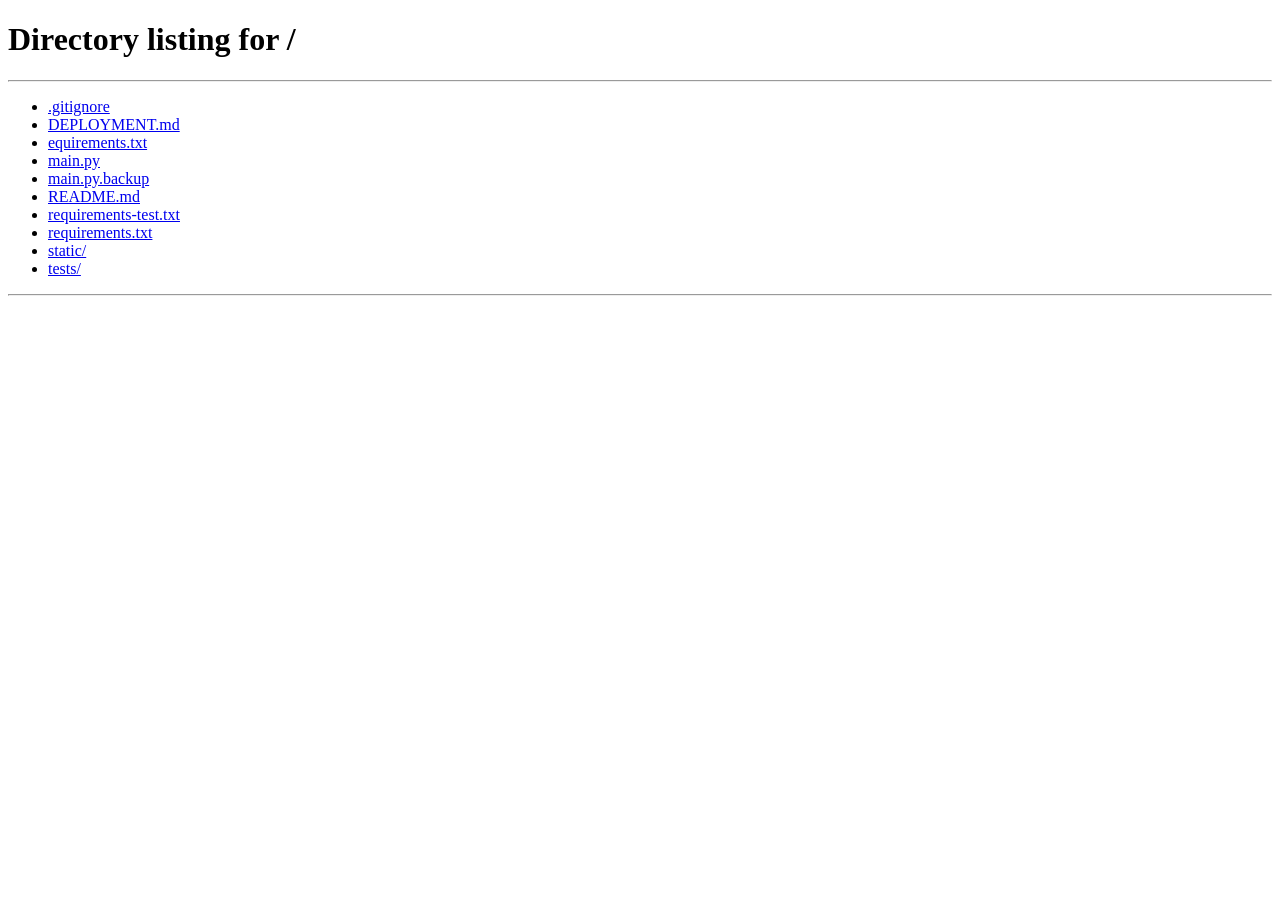
<file: static/admin.html>
<!doctype html>
<html lang="en">
<head>
    <meta charset="utf-8">
    <meta name="viewport" content="width=device-width, initial-scale=1">
    <meta http-equiv="refresh" content="0; url=/#monitor">
    <title>Security monitor | Sentinel</title>
    <link rel="stylesheet" href="/static/styles.css">
</head>
<body>
    <main class="monitor-placeholder">
        <span class="lock-mark" aria-hidden="true">A</span>
        <h1>Security monitor moved</h1>
        <p>The security monitor now lives in the Sentinel workspace.</p>
        <a class="button button-primary" href="/#monitor">Open security monitor</a>
    </main>
</body>
</html>
</file>
<file: static/styles.css>
:root {
    color-scheme: light;
    --ink: #1a2825;
    --muted: #65736f;
    --line: #dce4df;
    --paper: #ffffff;
    --canvas: #f1f5f2;
    --forest: #173e36;
    --forest-light: #24564a;
    --lime: #c9ec70;
    --coral: #d86555;
    --blue: #4e85bb;
    --orange: #d6913e;
    --sans: "Aptos", "Segoe UI Variable", "Segoe UI", sans-serif;
    --mono: "IBM Plex Mono", "SFMono-Regular", Consolas, monospace;
    font-family: var(--sans);
    color: var(--ink);
    background: var(--canvas);
    font-synthesis: none;
    text-rendering: optimizeLegibility;
}

* { box-sizing: border-box; }
html { min-width: 320px; scroll-behavior: smooth; }
body { margin: 0; min-width: 320px; min-height: 100vh; background: var(--canvas); }
button, input, select { font: inherit; }
button, a, input, select { -webkit-tap-highlight-color: transparent; }
button { cursor: pointer; }
a { color: inherit; }
[hidden] { display: none !important; }
.skip-link { position: fixed; z-index: 20; top: 8px; left: 8px; padding: 12px 16px; transform: translateY(-150%); color: white; background: var(--forest); border-radius: 4px; }
.skip-link:focus { transform: translateY(0); }
.sr-only { position: absolute; width: 1px; height: 1px; padding: 0; margin: -1px; overflow: hidden; clip: rect(0, 0, 0, 0); white-space: nowrap; border: 0; }
.app-layout { min-height: 100vh; }
.sidebar { position: fixed; z-index: 8; inset: 0 auto 0 0; display: flex; width: 252px; flex-direction: column; padding: 30px 20px 22px; color: #f5f8f4; background: var(--forest); }
.brand { display: flex; align-items: center; gap: 11px; width: fit-content; color: #f7fbf7; font-size: 20px; font-weight: 700; text-decoration: none; }
.brand-mark { display: grid; width: 36px; height: 36px; place-items: center; color: var(--forest); background: var(--lime); border-radius: 8px 8px 8px 2px; font-family: var(--mono); font-size: 20px; font-weight: 600; }
.brand-subtitle { display: block; margin-top: 3px; color: #a8c0b4; font-family: var(--mono); font-size: 9px; font-weight: 400; letter-spacing: 1px; }
.nav-label { margin: 55px 0 12px 10px; color: #95afa4; font-family: var(--mono); font-size: 10px; }
.primary-nav { display: grid; gap: 6px; }
.nav-item { display: flex; min-height: 48px; align-items: center; gap: 12px; padding: 0 10px; color: #c4d4cc; background: transparent; border: 1px solid transparent; border-radius: 5px; text-align: left; transition: color .18s ease, background .18s ease, border-color .18s ease; }
.nav-item:hover { color: white; background: #214b41; }
.nav-item.is-active { color: white; background: #24564a; border-color: #386b5e; }
.nav-index { color: var(--lime); font-family: var(--mono); font-size: 11px; }
.sidebar-bottom { display: flex; align-items: center; gap: 10px; margin-top: auto; padding: 14px 9px; border-top: 1px solid #376157; }
.sidebar-bottom strong, .sidebar-bottom span:not(.status-pulse) { display: block; }
.sidebar-bottom strong { font-size: 12px; font-weight: 600; }
.sidebar-bottom div > span { margin-top: 4px; color: #aac0b6; font-size: 11px; }
.status-pulse { display: inline-block; width: 8px; height: 8px; flex: 0 0 auto; background: #84dca3; border-radius: 50%; box-shadow: 0 0 0 3px rgb(132 220 163 / 15%); }
.sidebar-link { display: flex; justify-content: space-between; padding: 12px 9px 4px; color: #b8ccc3; font-size: 11px; text-decoration: none; }
.sidebar-link:hover { color: white; }
.main-content { width: min(100% - 252px, 1600px); min-height: 100vh; margin-left: 252px; padding: 0 42px 28px; }
.topline { display: flex; min-height: 66px; align-items: center; justify-content: space-between; border-bottom: 1px solid var(--line); }
.breadcrumb { color: #78847f; font-family: var(--mono); font-size: 10px; letter-spacing: .4px; }
.breadcrumb span { margin: 0 8px; color: #a7b2ad; }
.breadcrumb span:last-child { margin: 0; color: var(--forest); }
.topline-status { display: flex; align-items: center; gap: 9px; color: var(--muted); font-size: 11px; }
.topline-status strong { color: var(--forest); font-weight: 600; }
.topline-status strong.is-degraded { color: #ff8a72; }
.page-heading { display: flex; min-height: 176px; align-items: center; justify-content: space-between; gap: 20px; padding: 27px 0 24px; }
.eyebrow, .step-label { margin: 0 0 8px; color: #668178; font-family: var(--mono); font-size: 10px; letter-spacing: .55px; }
h1, h2, p { margin-top: 0; }
h1 { margin-bottom: 8px; font-size: clamp(28px, 3vw, 36px); font-weight: 600; letter-spacing: 0; line-height: 1.15; }
.heading-copy { max-width: 590px; margin: 0; color: var(--muted); font-size: 14px; line-height: 1.6; }
.classification { display: inline-flex; align-items: center; gap: 8px; padding: 9px 11px; color: var(--forest); background: #e4eedf; border: 1px solid #d6e4cd; border-radius: 4px; font-family: var(--mono); font-size: 10px; white-space: nowrap; }
.classification-dot { width: 7px; height: 7px; background: #74a958; border-radius: 50%; }
.access-strip { display: grid; grid-template-columns: 42px minmax(180px, 1fr) minmax(220px, 420px); align-items: center; gap: 15px; padding: 17px 19px; background: #e5eee8; border: 1px solid #d5e1da; border-radius: 6px; }
.access-icon, .surface-icon { display: grid; width: 38px; height: 38px; place-items: center; color: white; background: var(--forest-light); border-radius: 5px; font-family: var(--mono); font-size: 16px; font-weight: 600; }
.access-copy h2 { margin: 0 0 3px; font-size: 13px; font-weight: 600; }
.access-copy p { margin: 0; color: var(--muted); font-size: 11px; line-height: 1.5; }
.access-control { position: relative; display: flex; min-width: 0; }
.access-control input { width: 100%; min-width: 0; min-height: 42px; padding: 0 64px 0 12px; color: var(--ink); background: white; border: 1px solid #c9d6ce; border-radius: 4px; font-family: var(--mono); font-size: 12px; }
.access-control input::placeholder { color: #8d9993; font-family: var(--sans); }
.reveal-button { position: absolute; top: 3px; right: 3px; min-width: 48px !important; min-height: 36px !important; color: var(--muted) !important; font-family: var(--mono); font-size: 10px !important; }
.operation-grid { display: grid; grid-template-columns: repeat(2, minmax(0, 1fr)); gap: 17px; margin-top: 18px; }
.surface { min-width: 0; background: var(--paper); border: 1px solid var(--line); border-radius: 6px; box-shadow: 0 2px 7px rgb(25 50 38 / 3%); }
.operation-surface { padding: 23px; animation: rise-in .35s ease both; }
.surface-heading { display: flex; min-width: 0; align-items: center; justify-content: space-between; gap: 15px; }
.surface-heading h2 { margin: 0; font-size: 17px; font-weight: 600; line-height: 1.3; }
.surface-icon { width: 34px; height: 34px; flex: 0 0 auto; color: #315f4f; background: #edf4e8; font-size: 19px; }
.threat-icon { color: #a64a3d; background: #f8ece8; }
.warning-step { color: #a86048; }
.surface-copy { min-height: 42px; margin: 12px 0 19px; color: var(--muted); font-size: 12px; line-height: 1.6; }
.form-stack { display: grid; gap: 9px; }
.form-stack label { display: flex; align-items: center; justify-content: space-between; margin-top: 4px; color: #35443f; font-size: 12px; font-weight: 600; }
.field-note { color: #829089; font-size: 10px; font-weight: 400; }
.form-stack input { width: 100%; min-height: 44px; padding: 0 12px; color: var(--ink); background: #fbfcfb; border: 1px solid #d6dfd9; border-radius: 4px; outline: none; font-size: 13px; transition: border-color .16s ease, box-shadow .16s ease, background .16s ease; }
.form-stack input:focus, .access-control input:focus, select:focus { background: white; border-color: #438c72; box-shadow: 0 0 0 3px rgb(67 140 114 / 15%); outline: none; }
.form-stack input::placeholder { color: #a0aaa5; }
.button { display: inline-flex; min-height: 44px; align-items: center; justify-content: center; gap: 10px; padding: 0 15px; border: 1px solid transparent; border-radius: 4px; font-size: 12px; font-weight: 600; transition: transform .16s ease, background .16s ease, border-color .16s ease; }
.button:hover:not(:disabled) { transform: translateY(-1px); }
.button:focus-visible, .nav-item:focus-visible, .icon-button:focus-visible, a:focus-visible { outline: 3px solid #e5a643; outline-offset: 2px; }
.button:disabled { cursor: wait; opacity: .65; }
.button-primary { justify-content: space-between; margin-top: 7px; color: white; background: var(--forest); }
.button-primary:hover:not(:disabled) { background: #26574a; }
.button-dark { justify-content: space-between; margin-top: 5px; color: white; background: #283d38; }
.button-dark:hover:not(:disabled) { background: #39534b; }
.test-hint { display: flex; align-items: flex-start; gap: 8px; margin: 4px 0 2px; color: #77837d; font-size: 10px; line-height: 1.5; }
.hint-mark { display: grid; width: 15px; height: 15px; flex: 0 0 auto; place-items: center; color: #667871; border: 1px solid #bdcbc2; border-radius: 50%; font-family: var(--mono); font-size: 9px; }
.result-box { margin: 15px 0 0; padding: 12px; overflow: auto; color: #eaf1ec; background: #21342f; border-left: 3px solid #9abf77; border-radius: 3px; font-family: var(--mono); font-size: 11px; line-height: 1.6; white-space: pre-wrap; overflow-wrap: anywhere; }
.result-box.is-error { border-left-color: var(--coral); }
.page-footer { display: flex; align-items: center; justify-content: space-between; gap: 15px; padding: 20px 2px; color: #78857e; font-size: 10px; }
.page-footer a { color: var(--forest); font-weight: 600; text-decoration: none; }
.page-footer a:hover { text-decoration: underline; }
.refresh-button { color: var(--forest); background: white; border-color: var(--line); }
.button-secondary:hover:not(:disabled) { background: #e8efe9; }
.admin-access { grid-template-columns: 42px minmax(180px, 1fr) minmax(280px, 480px); background: #f2ece5; border-color: #e8ddd1; }
.admin-access-icon { color: white; background: #795445; }
.admin-access .access-copy h2 { color: #49362e; }
.admin-auth-forms { min-width: 0; }
.admin-login-form { display: grid; gap: 8px; }
.admin-login-form label { display: grid; gap: 4px; color: #49362e; font-size: 10px; font-weight: 600; }
.admin-login-form input { width: 100%; min-width: 0; min-height: 37px; padding: 0 10px; color: var(--ink); background: white; border: 1px solid #d9c9bc; border-radius: 4px; font-size: 12px; }
.admin-login-form input:focus { border-color: #795445; box-shadow: 0 0 0 3px rgb(121 84 69 / 14%); outline: none; }
.button-admin { min-width: 105px; color: white; background: #795445; }
.button-admin:hover:not(:disabled) { background: #634237; }
.admin-link { width: fit-content; padding: 2px 0; color: #654639; background: transparent; border: 0; font-size: 10px; text-align: left; text-decoration: underline; text-underline-offset: 2px; }
.admin-note { min-height: 0; margin: 0; color: #725d52; font-size: 10px; line-height: 1.45; overflow-wrap: anywhere; }
.admin-note.is-error { color: #a3473c; }
.dashboard-toolbar { display: flex; align-items: center; justify-content: space-between; gap: 14px; margin: 20px 0 12px; }
.dashboard-toolbar p { display: flex; align-items: center; gap: 9px; margin: 0; color: var(--muted); font-size: 11px; }
.button-outline { min-height: 38px; color: #45564f; background: transparent; border-color: #cbd7cf; }
.button-outline:hover:not(:disabled) { background: white; }
.stats-grid { display: grid; grid-template-columns: repeat(4, minmax(0, 1fr)); gap: 12px; }
.stat-card { position: relative; min-height: 124px; padding: 17px 16px 14px; overflow: hidden; background: white; border: 1px solid var(--line); border-radius: 5px; }
.stat-label, .stat-foot { display: block; color: var(--muted); font-size: 10px; line-height: 1.45; }
.stat-value { display: block; margin: 9px 0 4px; font-family: var(--mono); font-size: 28px; font-weight: 500; line-height: 1; }
.stat-accent { position: absolute; top: 0; right: 0; width: 4px; height: 100%; }
.accent-coral { background: var(--coral); }
.accent-lime { background: #8bb84b; }
.accent-blue { background: var(--blue); }
.accent-orange { background: var(--orange); }
.monitor-grid { display: grid; grid-template-columns: minmax(0, 1.65fr) minmax(280px, .9fr); gap: 14px; margin-top: 14px; }
.chart-surface, .system-surface, .table-surface, .ips-surface { padding: 18px; }
.chart-heading { align-items: flex-start; }
.chart-wrap { position: relative; width: 100%; height: 190px; margin-top: 12px; }
.chart-wrap canvas { display: block; width: 100%; height: 100%; }
.select-wrap select { min-height: 34px; padding: 0 26px 0 9px; color: #55635c; background: white; border: 1px solid var(--line); border-radius: 4px; font-size: 10px; }
.chart-legend { display: flex; gap: 15px; margin-top: 4px; color: var(--muted); font-size: 10px; }
.chart-legend span { display: inline-flex; align-items: center; gap: 6px; }
.legend-swatch { display: inline-block; width: 8px; height: 8px; border-radius: 2px; }
.threat-swatch { background: var(--coral); }
.access-swatch { background: #8dba96; }
.health-check { display: grid; width: 27px; height: 27px; place-items: center; color: #477d4b; background: #e8f2e5; border-radius: 50%; font-size: 14px; }
.health-row { display: flex; min-height: 40px; align-items: center; justify-content: space-between; gap: 10px; border-bottom: 1px solid #edf0ed; color: #65736d; font-size: 11px; }
.health-row:first-of-type { margin-top: 15px; }
.health-row:last-child { border-bottom: 0; }
.health-row strong { color: var(--ink); font-size: 10px; font-weight: 600; text-align: right; }
.lower-grid { grid-template-columns: minmax(0, 1.7fr) minmax(250px, .8fr); }
.table-heading { margin-bottom: 15px; }
.table-count { padding: 5px 8px; color: #63726a; background: #f1f5f2; border-radius: 3px; font-family: var(--mono); font-size: 9px; white-space: nowrap; }
.table-scroll { max-width: 100%; overflow-x: auto; overscroll-behavior-inline: contain; border: 1px solid #e7ece8; border-radius: 4px; }
table { width: 100%; border-collapse: collapse; font-size: 10px; text-align: left; }
thead { color: #77847d; background: #f7f9f7; font-family: var(--mono); font-size: 9px; }
th, td { min-width: 90px; padding: 10px 9px; border-bottom: 1px solid #edf0ed; vertical-align: top; }
th { font-weight: 500; white-space: nowrap; }
td { color: #4d5d55; }
tbody tr:last-child td { border-bottom: 0; }
.table-scroll td:first-child { min-width: 130px; color: #35463f; font-weight: 600; }
.table-scroll td:nth-child(4) { font-family: var(--mono); }
.severity { display: inline-flex; padding: 4px 6px; color: #68766e; background: #eef2ef; border-radius: 3px; font-family: var(--mono); font-size: 9px; white-space: nowrap; }
.severity-high, .severity-critical { color: #a3473c; background: #faece9; }
.severity-medium { color: #946126; background: #f9f1e3; }
.empty-cell { padding: 23px 10px; color: #89958e; text-align: center; font-weight: 400 !important; }
.ip-list { display: grid; gap: 8px; }
.ip-row { display: flex; align-items: center; justify-content: space-between; gap: 10px; padding: 10px; background: #f7f9f7; border: 1px solid #edf0ed; border-radius: 4px; }
.ip-row code { overflow: hidden; color: #45564e; font-family: var(--mono); font-size: 10px; text-overflow: ellipsis; }
.ip-row span { flex: 0 0 auto; color: #a34e40; font-family: var(--mono); font-size: 9px; }
.empty-copy { margin: 4px 0; color: #89958e; font-size: 11px; }
.users-surface { margin-top: 14px; }
.monitor-placeholder { display: grid; justify-items: center; margin: 22px 0 0; padding: 36px 18px; color: var(--muted); background: white; border: 1px dashed #ccd8d0; border-radius: 5px; text-align: center; }
.monitor-placeholder h2 { margin: 12px 0 6px; color: var(--ink); font-size: 15px; }
.monitor-placeholder p { max-width: 360px; margin: 0; font-size: 11px; line-height: 1.6; }
.lock-mark { display: grid; width: 43px; height: 43px; place-items: center; color: #795445; background: #f2ece5; border-radius: 50%; font-family: var(--mono); font-size: 16px; }
.help-grid { display: grid; grid-template-columns: minmax(0, 1.6fr) minmax(240px, .8fr); gap: 18px; margin-top: 18px; }
.help-surface, .help-side { padding: 20px; }
.help-content { display: grid; gap: 16px; }
.help-intro { margin: 0; color: var(--muted); line-height: 1.7; }
.help-steps { display: grid; gap: 12px; }
.help-step { padding: 15px 16px; border: 1px solid var(--line); border-radius: 6px; background: rgb(16 35 51 / 18%); }
.help-step h3, .help-task-item h3, .help-example-box h3 { margin: 0 0 6px; font-size: 13px; }
.help-step p, .help-task-item p { margin: 0; color: var(--muted); line-height: 1.6; }
.help-example-box { padding: 14px 16px; border: 1px solid var(--line); border-radius: 6px; background: rgb(16 35 51 / 12%); }
.help-examples { display: grid; gap: 10px; margin-top: 10px; }
.help-example { display: flex; align-items: center; justify-content: space-between; gap: 12px; padding: 8px 10px; background: rgba(255, 255, 255, 0.04); border-radius: 4px; }
.help-example span { font-size: 11px; color: var(--muted); }
.help-example code { padding: 4px 8px; background: rgba(0, 0, 0, 0.18); border-radius: 3px; font-family: var(--mono); font-size: 10px; }
.help-tasks { display: grid; gap: 12px; margin-top: 12px; }
.help-task-item { display: flex; gap: 10px; align-items: flex-start; padding: 12px; border: 1px solid var(--line); border-radius: 6px; }
.task-number { display: inline-grid; min-width: 24px; height: 24px; place-items: center; background: var(--forest-light); border-radius: 50%; color: var(--lime); font-family: var(--mono); font-size: 10px; }
.mobile-header, .sidebar-backdrop { display: none; }
@keyframes rise-in { from { opacity: 0; transform: translateY(5px); } to { opacity: 1; transform: translateY(0); } }

@media (min-width: 1440px) {
    .main-content { padding-right: 56px; padding-left: 56px; }
    .operation-grid { gap: 20px; }
    .stats-grid { gap: 16px; }
}

@media (max-width: 1100px) {
    .main-content { width: calc(100% - 232px); margin-left: 232px; padding-right: 25px; padding-left: 25px; }
    .sidebar { width: 232px; }
    .stats-grid { grid-template-columns: repeat(2, minmax(0, 1fr)); }
    .monitor-grid, .lower-grid { grid-template-columns: minmax(0, 1fr); }
}

@media (max-width: 760px) {
    .mobile-header { position: sticky; z-index: 12; top: 0; display: flex; height: 58px; align-items: center; justify-content: space-between; padding: 0 18px; background: var(--forest); box-shadow: 0 2px 7px rgb(16 40 34 / 15%); }
    .compact-brand { font-size: 17px; }
    .compact-brand .brand-mark { width: 30px; height: 30px; font-size: 17px; }
    .icon-button { display: grid; min-width: 42px; min-height: 42px; place-items: center; color: inherit; background: transparent; border: 0; border-radius: 4px; }
    .menu-toggle { align-content: center; gap: 4px; padding: 9px; }
    .menu-toggle span { display: block; width: 20px; height: 2px; background: #f4f8f5; transition: transform .18s ease, opacity .18s ease; }
    .menu-toggle[aria-expanded="true"] span:first-child { transform: translateY(6px) rotate(45deg); }
    .menu-toggle[aria-expanded="true"] span:nth-child(2) { opacity: 0; }
    .menu-toggle[aria-expanded="true"] span:last-child { transform: translateY(-6px) rotate(-45deg); }
    .sidebar { z-index: 11; top: 58px; right: auto; bottom: 0; width: min(290px, 86vw); padding-top: 21px; transform: translateX(-102%); transition: transform .2s ease; box-shadow: 7px 0 20px rgb(12 29 24 / 16%); }
    .sidebar.is-open { transform: translateX(0); }
    .desktop-brand { display: none; }
    .nav-label { margin-top: 5px; }
    .sidebar-backdrop.is-visible { position: fixed; z-index: 10; inset: 58px 0 0; display: block; background: rgb(15 33 28 / 35%); }
    .main-content { width: 100%; min-height: calc(100vh - 58px); margin: 0; padding: 0 20px 20px; }
    .topline { min-height: 51px; }
    .topline-status { gap: 7px; font-size: 10px; }
    .page-heading { min-height: 150px; align-items: flex-start; justify-content: center; flex-direction: column; gap: 13px; padding: 24px 0 20px; }
    .page-heading h1 { font-size: 29px; }
    .heading-copy { font-size: 13px; }
    .access-strip { grid-template-columns: 37px minmax(0, 1fr); gap: 10px 12px; padding: 14px; }
    .access-icon { width: 34px; height: 34px; }
    .access-control { grid-column: 1 / -1; }
    .operation-grid { grid-template-columns: minmax(0, 1fr); gap: 13px; margin-top: 13px; }
    .operation-surface { padding: 19px; }
    .surface-copy { min-height: 0; }
    .admin-auth-forms { grid-column: 1 / -1; }
    .chart-wrap { height: 175px; }
    .chart-surface, .system-surface, .table-surface, .ips-surface { padding: 15px; }
    .page-footer { align-items: flex-start; flex-direction: column; padding-top: 17px; }
    .refresh-button { align-self: flex-start; }
}

@media (max-width: 430px) {
    .main-content { padding-right: 14px; padding-left: 14px; }
    .breadcrumb { font-size: 9px; }
    .breadcrumb span { margin: 0 4px; }
    .topline-status > span:nth-child(2) { display: none; }
    .classification { padding: 7px 9px; font-size: 9px; }
    .stats-grid { gap: 8px; }
    .stat-card { min-height: 112px; padding: 13px 11px; }
    .stat-value { font-size: 25px; }
    .stat-label { min-height: 29px; }
    .chart-heading { align-items: flex-start; }
    .chart-heading h2, .surface-heading h2 { font-size: 15px; }
    .dashboard-toolbar { align-items: flex-start; }
    .dashboard-toolbar .button { min-height: 36px; padding: 0 9px; font-size: 10px; }
    th, td { padding: 9px 8px; }
}

@media (prefers-reduced-motion: reduce) {
    *, *::before, *::after { scroll-behavior: auto !important; animation-duration: .01ms !important; animation-iteration-count: 1 !important; transition-duration: .01ms !important; }
}

:root {
    color-scheme: dark;
    --ink: #dce8f2;
    --muted: #91a4b7;
    --line: #243447;
    --paper: #101c29;
    --canvas: #07111b;
    --forest: #0a1723;
    --forest-light: #102b3b;
    --lime: #26e0cb;
    --coral: #ff5c72;
    --blue: #4d9eff;
    --orange: #ffad57;
    --sans: "Aptos", "Segoe UI Variable", "Segoe UI", sans-serif;
    --mono: "IBM Plex Mono", "SFMono-Regular", Consolas, monospace;
    background: var(--canvas);
}

body {
    color: var(--ink);
    background-color: var(--canvas);
    background-image: linear-gradient(rgb(16 35 51 / 24%) 1px, transparent 1px), linear-gradient(90deg, rgb(16 35 51 / 24%) 1px, transparent 1px), radial-gradient(ellipse at 82% -15%, rgb(18 95 121 / 20%), transparent 45%);
    background-size: 34px 34px, 34px 34px, auto;
}

.sidebar { background: #091520; border-right: 1px solid #1e3040; }
.brand { color: #e9f4fb; }
.brand-mark { color: #04141c; background: var(--lime); border-radius: 5px; box-shadow: 0 0 20px rgb(38 224 203 / 20%); }
.brand-subtitle, .nav-label { color: #7e94a7; }
.nav-item { color: #9db0c1; }
.nav-item:hover { color: #eaf7fb; background: #102536; }
.nav-item.is-active { color: #f1fbff; background: #102a3a; border-color: #21516a; box-shadow: inset 2px 0 #25d6c5; }
.nav-index { color: #31dccc; }
.sidebar-bottom { border-color: #223747; }
.sidebar-bottom div > span, .sidebar-link { color: #8da1b3; }
.sidebar-link:hover { color: #d8f8ff; }
.main-content { background: transparent; }
.topline { border-color: var(--line); }
.breadcrumb { color: #71869a; }
.breadcrumb span { color: #52687b; }
.breadcrumb span:last-child, .topline-status strong { color: #45d9d2; }
.topline-status { color: #91a4b7; }
.page-heading { border-bottom: 1px solid rgb(36 52 71 / 70%); }
.eyebrow, .step-label { color: #42cdd1; }
.heading-copy { color: #91a4b7; }
.classification { color: #62e5d8; background: #0d252e; border-color: #1a4b55; }
.classification-dot { background: #3de2b4; box-shadow: 0 0 9px rgb(61 226 180 / 65%); }
.access-strip { color: var(--ink); background: #101e2b; border-color: #2a4052; }
.access-icon, .surface-icon { color: #63e7db; background: #123445; }
.access-copy h2 { color: #e1edf5; }
.access-copy p { color: #91a4b7; }
.access-control input, .admin-login-form input, .form-stack input, .select-wrap select {
    color: #e1edf5;
    background: #091520;
    border-color: #304457;
}
.access-control input::placeholder, .admin-login-form input::placeholder, .form-stack input::placeholder { color: #6f8498; }
.surface { background: #101c29; border-color: #233447; box-shadow: 0 12px 35px rgb(0 0 0 / 17%); }
.operation-surface { animation: rise-in .3s ease both; }
.surface-heading h2 { color: #e2edf5; }
.surface-icon { color: #45e0cb; background: #123441; }
.threat-icon { color: #ff7584; background: #3a202b; }
.warning-step { color: #ff9b6d; }
.surface-copy { color: #91a4b7; }
.form-stack label { color: #c9d8e4; }
.field-note, .test-hint { color: #8498aa; }
.form-stack input:focus, .access-control input:focus, .admin-login-form input:focus, select:focus { background: #0a1824; border-color: #27cfcd; box-shadow: 0 0 0 3px rgb(39 207 205 / 13%); }
.button:focus-visible, .nav-item:focus-visible, .icon-button:focus-visible, a:focus-visible { outline-color: #f7b955; }
.button-primary { color: #06141b; background: #32d9ce; }
.button-primary:hover:not(:disabled) { background: #62eee0; }
.button-dark { color: #e8f1f7; background: #203344; }
.button-dark:hover:not(:disabled) { background: #2a4559; }
.test-hint .hint-mark { color: #65bfc2; border-color: #34545e; }
.result-box { color: #d7e8ef; background: #09151f; border-left-color: #27d9c6; }
.result-box.is-error { border-left-color: #ff5c72; }
.page-footer { color: #7f93a6; }
.page-footer a { color: #46d8d1; }
.refresh-button, .button-outline { color: #b9cbd8; background: #101c29; border-color: #31475b; }
.button-secondary:hover:not(:disabled), .button-outline:hover:not(:disabled) { background: #172839; }
.admin-access { background: #111d2a; border-color: #314253; }
.admin-access-icon { color: #e0b2ff; background: #302344; }
.admin-access .access-copy h2 { color: #ece2f4; }
.admin-login-form { display: grid; grid-template-columns: repeat(3, minmax(0, 1fr)); gap: 7px; }
.admin-login-form input { min-width: 0; min-height: 42px; padding: 0 10px; border: 1px solid #304457; border-radius: 4px; font-family: var(--mono); font-size: 11px; }
.button-admin { grid-column: 1 / -1; color: #0d1018; background: #b77af4; }
.button-admin:hover:not(:disabled) { background: #c998fb; }
.toolbar-actions { display: flex; flex-wrap: wrap; gap: 8px; }
.dashboard-toolbar p { color: #91a4b7; }
.stats-grid { grid-template-columns: repeat(3, minmax(0, 1fr)); }
.stat-card { background: #101c29; border-color: #233447; }
.stat-label, .stat-foot { color: #8da1b4; }
.stat-value { color: #e2edf5; }
.accent-coral { background: #ff5c72; }
.accent-lime { background: #42d9ad; }
.accent-blue { background: #4d9eff; }
.accent-orange { background: #ffad57; }
.accent-cyan { background: #27d9dc; }
.accent-purple { background: #b77af4; }
.accent-green { background: #49d58d; }
.cloud-center { margin-top: 14px; padding: 18px; }
.integration-label { color: #ffbd70; font-family: var(--mono); font-size: 10px; }
.cloud-actions { display: flex; align-items: center; gap: 10px; }
.cloud-check-grid { display: grid; grid-template-columns: repeat(3, minmax(0, 1fr)); gap: 8px; }
.cloud-check { display: grid; min-height: 66px; align-content: space-between; gap: 8px; padding: 11px 12px; background: #0a1621; border: 1px solid #203447; border-radius: 4px; }
.cloud-check-label { color: #91a4b7; font-size: 10px; }
.cloud-check strong { overflow-wrap: anywhere; font-size: 11px; font-weight: 600; }
.check-ready { color: #4cdda8; }
.check-pending { color: #ffb65e; }
.chart-wrap { border-bottom: 1px solid #1d3042; }
.chart-legend { color: #8fa3b5; }
.threat-swatch { background: #ff5470; }
.access-swatch { background: #25d6c5; }
.health-check { color: #49dfa9; background: #102f2e; }
.health-row { color: #91a4b7; border-color: #1c2c3a; }
.health-row strong { color: #cfdae4; }
.table-count { color: #99adbd; background: #172534; }
.table-scroll { border-color: #233447; }
thead { color: #8ca1b3; background: #0b1722; }
th, td { border-color: #1d2d3c; }
td { color: #b4c3cf; }
.table-scroll td:first-child { color: #d6e3ec; }
.severity { color: #9aaebe; background: #1b2a38; }
.severity-high, .severity-critical { color: #ff8390; background: #3a202a; }
.severity-medium { color: #ffc16e; background: #352a1c; }
.severity-low { color: #53dcac; background: #14312d; }
.empty-cell, .empty-copy { color: #7e93a5; }
.ip-row { background: #0b1722; border-color: #223446; }
.ip-row code { color: #8bdde1; }
.ip-row span { color: #ff8390; }
.monitor-placeholder { color: #91a4b7; background: #101c29; border-color: #304254; }
.monitor-placeholder h2 { color: #e2edf5; }
.monitor-placeholder p { color: #91a4b7; }
.lock-mark { color: #d6a4ff; background: #282038; }
.incident-table th { vertical-align: top; }
.incident-table td { min-width: 125px; white-space: pre-line; line-height: 1.5; }
.incident-table td:nth-child(4) { min-width: 210px; font-family: var(--sans); font-weight: 400; }
.incident-table td:nth-child(5) { min-width: 220px; }
.incident-name { text-transform: capitalize; }
.incident-notes { width: 100%; min-height: 68px; padding: 8px; resize: vertical; color: #dce8f2; background: #091520; border: 1px solid #304457; border-radius: 4px; font: 11px/1.5 var(--sans); }
.incident-state { display: grid; justify-items: start; gap: 7px; color: #a8b9c7; font-size: 10px; }
.incident-state input { accent-color: #33d7b1; }
.incident-save { min-height: 31px; padding: 0 10px; font-size: 10px; }
.mobile-header { background: #091520; border-bottom: 1px solid #203243; }
.sidebar-backdrop.is-visible { background: rgb(1 7 13 / 75%); }

@media (max-width: 760px) {
    .admin-login-form { grid-column: 1 / -1; grid-template-columns: minmax(0, 1fr); }
    .admin-login-form input, .admin-login-form .button-admin { grid-column: 1; }
    .cloud-check-grid { grid-template-columns: repeat(2, minmax(0, 1fr)); }
    .integration-label { max-width: 145px; text-align: right; line-height: 1.5; }
    .cloud-actions { align-items: flex-end; flex-direction: column; }
    .stats-grid { grid-template-columns: repeat(2, minmax(0, 1fr)); }
}

@media (max-width: 430px) {
    .cloud-check-grid { grid-template-columns: minmax(0, 1fr); }
    .toolbar-actions { justify-content: flex-end; }
    .toolbar-actions .button { padding: 0 9px; }
}
</file>
